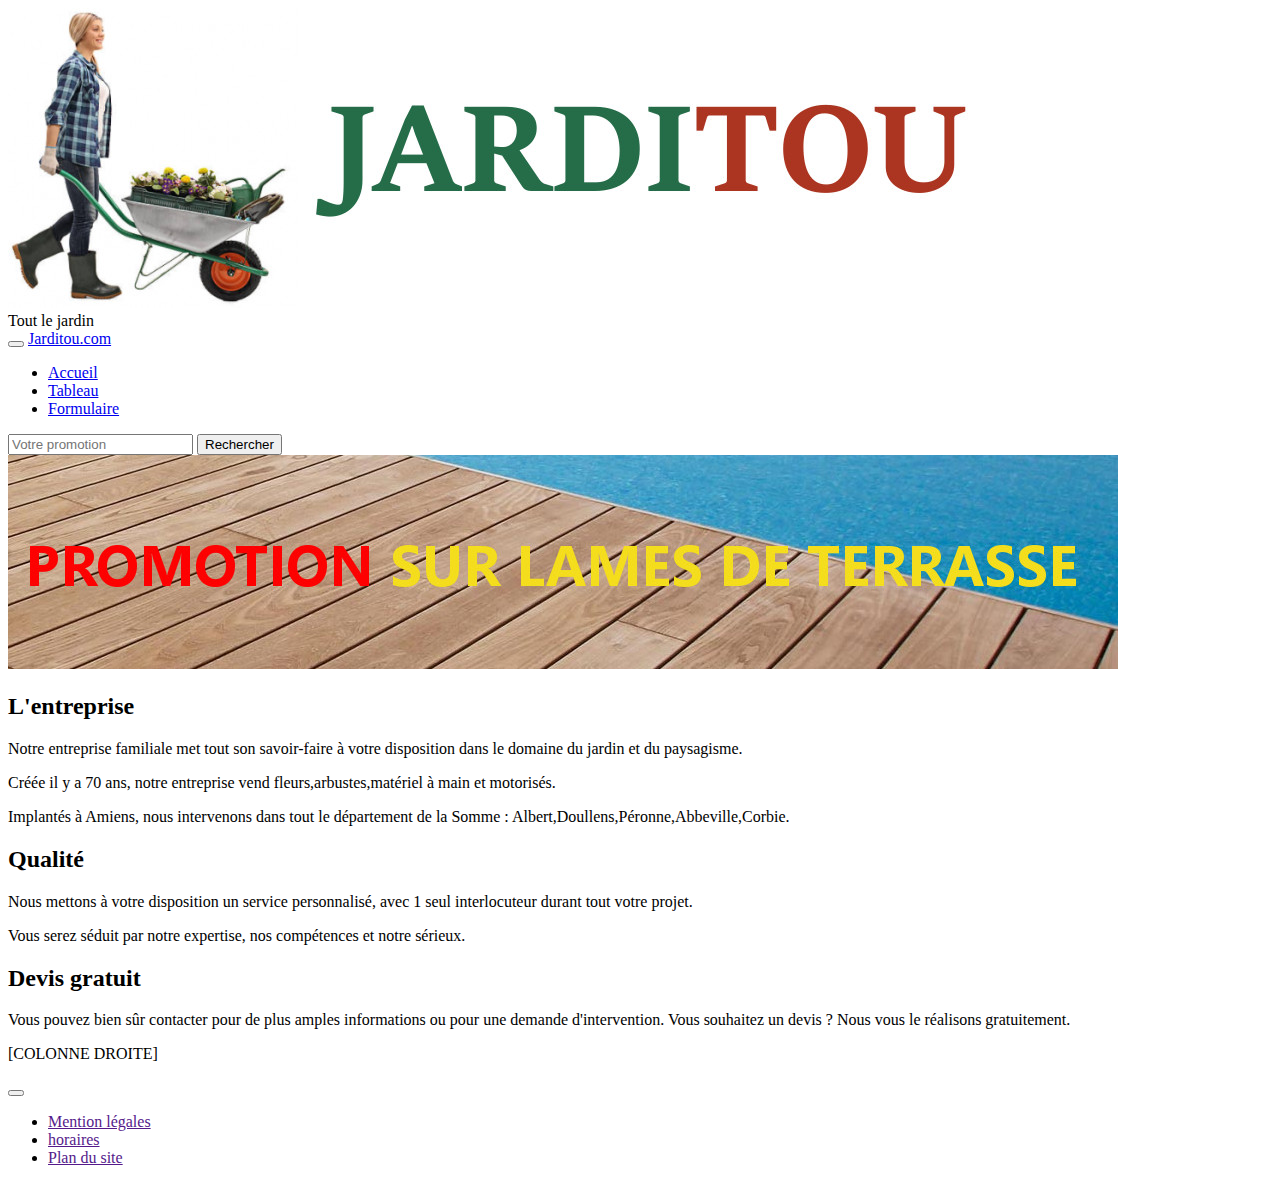
<file: FRONT/STATIQUE/HTML/index.HTML>
<!DOCTYPE html>
<html Lang="fr">

<head>
    <meta charset=utf-8>

    <meta name="viewport" content="width=device-width, initial-scale=1, shrink-to-fit=no">
    <link rel="stylesheet" href="https://cdn.jsdelivr.net/npm/bootstrap@4.6.0/dist/css/bootstrap.min.css"
        integrity="sha384-B0vP5xmATw1+K9KRQjQERJvTumQW0nPEzvF6L/Z6nronJ3oUOFUFpCjEUQouq2+l" crossorigin="anonymous">

    <title>Acceuil</title>
</head>

<body>
    
        <div class="container ">
            <header>
                <div class="row d-none d-md-flex w-100">
                    <img class="col-2 img-fluid" id="logo" src="../IMAGES/jarditou_logo.jpg" alt="Logo Jarditou">
                    <div class="col-10 h2 align-self-center text-right  ">Tout le jardin</div>
                </div>




                <!-- MENU DU SITE-->
                <nav class="navbar navbar-expand-lg navbar-light bg-light">

                    <button class="navbar-toggler" type="button" data-toggle="collapse" data-target="#collapsibleNavbar">
                        <span class="navbar-toggler-icon"></span>
                    </button>
                    <a class="navbar-brand"
                        href="file:///C:/Users/80010-11-02/Documents/Users/80010-11-02/Documents/Nouveau%20dossier/JARDITOUT/FRONT/STATIQUE/HTML/index.HTML">Jarditou.com</a>


                    <div class="collapse navbar-collapse" id="collapsibleNavbar">
                        <ul class="navbar-nav">
                            <li class="nav-item ">
                                <a class="nav-link "
                                    href="file:///C:/Users/80010-11-02/Documents/Users/80010-11-02/Documents/Nouveau%20dossier/JARDITOUT/FRONT/STATIQUE/HTML/index.HTML">Accueil</a>
                            </li>
                            <li class="nav-item ">
                                <a class="nav-link disabled"
                                    href="file:///C:/Users/80010-11-02/Documents/Users/80010-11-02/Documents/Nouveau%20dossier/JARDITOUT/FRONT/STATIQUE/HTML/tableau.html">Tableau</a>
                            </li>
                            <li class="nav-item">
                                <a class="nav-link disabled"
                                    href="file:///C:/Users/80010-11-02/Documents/Users/80010-11-02/Documents/Nouveau%20dossier/JARDITOUT/FRONT/STATIQUE/HTML/Formulaire.html">Formulaire</a>
                            </li>
                        </ul>
                    </div>
                    <form class="d-flex">
                        <input class="form-control mr-sm2" type="Votre promotion" placeholder="Votre promotion">
                        <button class="btn btn-outline-success" type="submit">Rechercher</button>
                    </form>
                </nav>
                <!--IMAGE-->
                
            
            </header>
            <img id="promotion" src="../IMAGES/promotion.jpg" alt="promotion" title="promotion-jarditout">
        </div>
            <div class="container  ">
                <div class="row">
                    <div class="col-xs-12 col-sm-12 col-md-8 col-lg-8 col-xl-8 p-4">
                    <section>
                        <article>
                            <h2> L'entreprise </h2>
                            <p>Notre entreprise familiale met tout son savoir-faire à votre disposition dans le domaine du
                                jardin et du paysagisme.</p>
                            <p>Créée il y a 70 ans, notre entreprise vend fleurs,arbustes,matériel à main et motorisés.</p>
                            <p>Implantés à Amiens, nous intervenons dans tout le département de la Somme :
                                Albert,Doullens,Péronne,Abbeville,Corbie.</p>
                        </article>
                    </section>
                    <section>
                        <article>
                            <h2> Qualité </h2>
                            <p> Nous mettons à votre disposition un service personnalisé, avec 1 seul interlocuteur durant
                                tout
                                votre projet.</p>
                            <p> Vous serez séduit par notre expertise, nos compétences et notre sérieux. </p>
                        </article>
                    </section>
                    <section>
                        <article>
                            <h2> Devis gratuit </h2>
                            <p> Vous pouvez bien sûr contacter pour de plus amples informations ou pour une demande
                                d'intervention. Vous souhaitez un devis ? Nous vous le réalisons gratuitement.</p>
                        </article>
                    </section>
                    </div>
                        <div class="col-xs-12 col-sm-12 col-md-4 col-lg-4 col-xl-4 bg-warning text-center p-0 m-0">
                        <p>[COLONNE DROITE]</p>
                        </div>
                </div>
            </div>
            


            <div class="container w-100 p-2 ">
        
    <footer>
        
            <nav class="navbar navbar-expand-sm bg-dark navbar-dark rounded">
    
                <button class="navbar-toggler" type="button" data-toggle="collapse" data-target="#bouton-footer">
    
                </button>
                <div class="collapse navbar-collapse">
                    <ul class="navbar-nav">
                        <li class="nav-item">
                            <a class="nav-link disabled" href="">Mention légales</a>
                        </li>
                        <li class="nav-item">
                            <a class="nav-link disabled" href="">horaires</a>
                        </li>
                        <li class="nav-item">
                            <a class="nav-link disabled" href="">Plan du site</a>
                        </li>
                    </ul>
                </div>
            
            </nav>
        </div>
    </footer>
    



    
</body>

    <!--java-->
    <script src="https://code.jquery.com/jquery-3.4.1.slim.min.js"
        integrity="sha384-J6qa4849blE2+poT4WnyKhv5vZF5SrPo0iEjwBvKU7imGFAV0wwj1yYfoRSJoZ+n"
        crossorigin="anonymous"></script>
    <script src="https://cdn.jsdelivr.net/npm/popper.js@1.16.0/dist/umd/popper.min.js"
        integrity="sha384-Q6E9RHvbIyZFJoft+2mJbHaEWldlvI9IOYy5n3zV9zzTtmI3UksdQRVvoxMfooAo"
        crossorigin="anonymous"></script>
    <script src="https://stackpath.bootstrapcdn.com/bootstrap/4.4.1/js/bootstrap.min.js"
        integrity="sha384-wfSDF2E50Y2D1uUdj0O3uMBJnjuUD4Ih7YwaYd1iqfktj0Uod8GCExl3Og8ifwB6"
        crossorigin="anonymous"></script>
    </div>



</html>
</file>
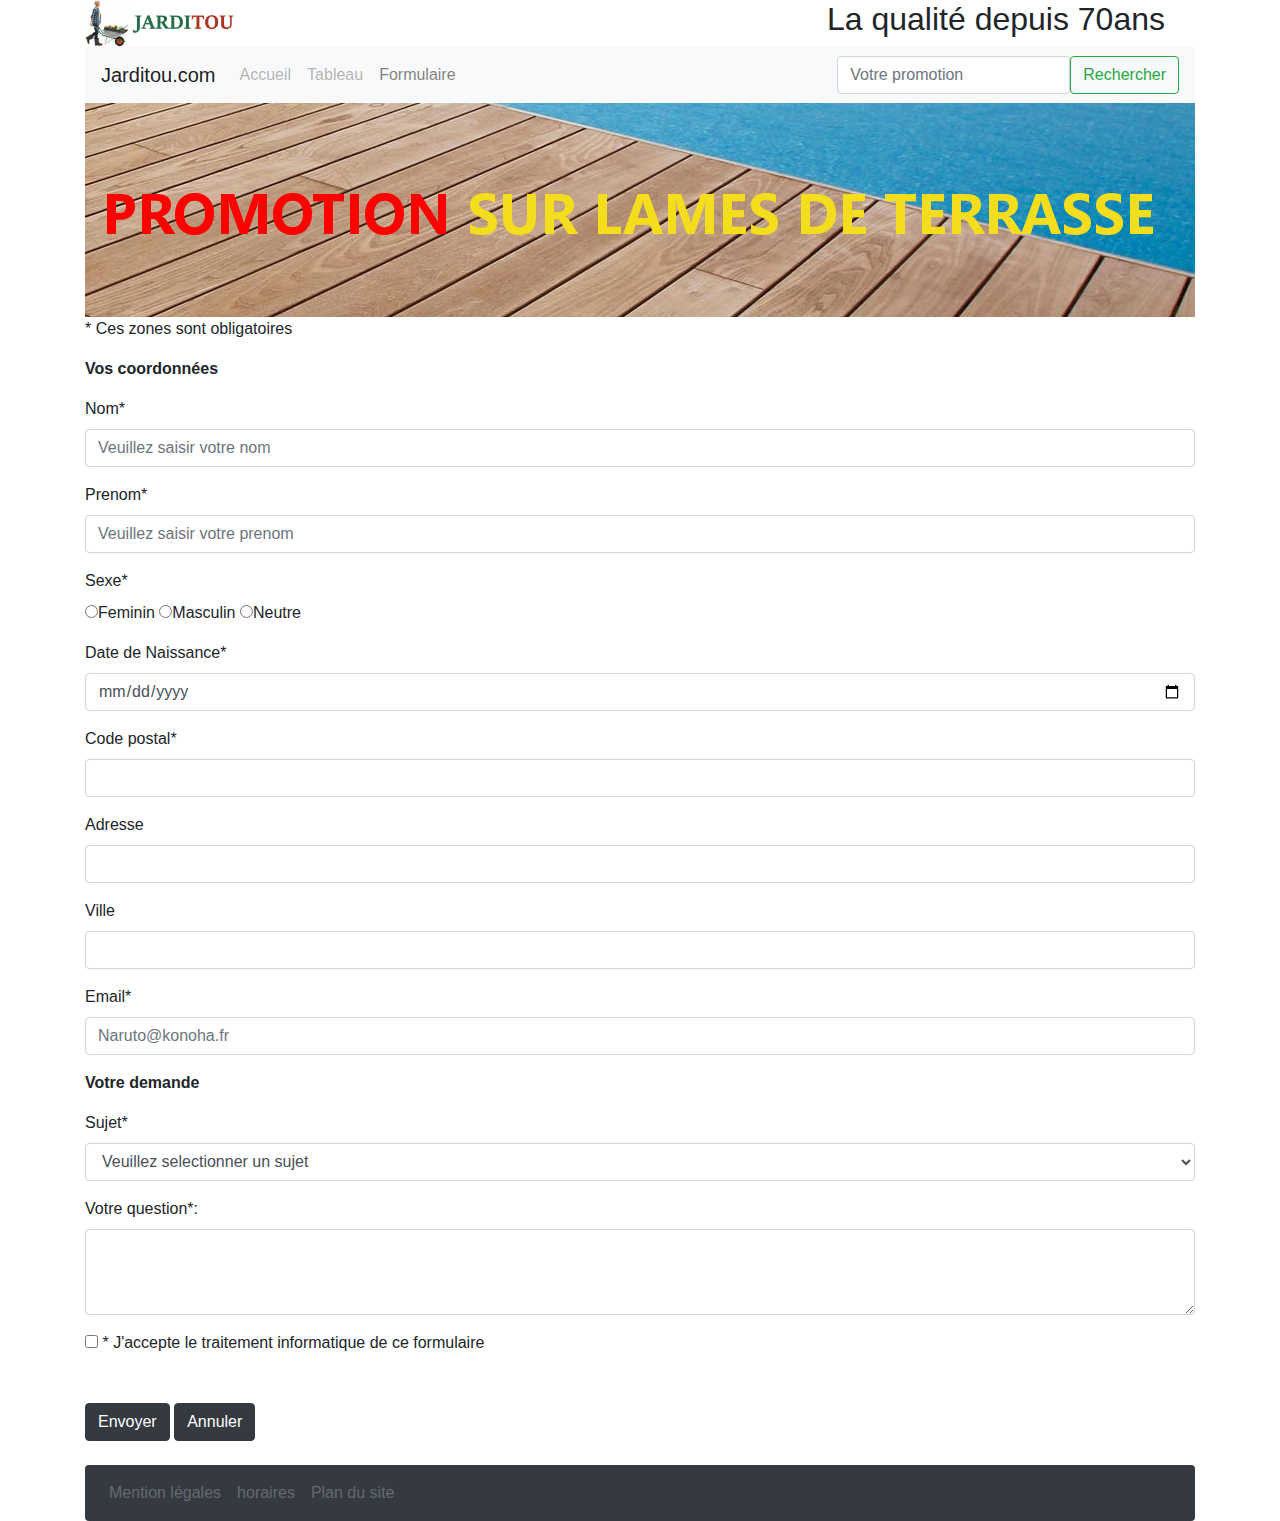
<file: FRONT/STATIQUE/HTML/formulaire.html>
<!DOCTYPE html>

<html Lang="fr">

    <head>
        <meta charset=utf-8>
        <meta http-equiv="X-UA-Compatible" content="IE=edge">
        <meta name="viewport" content="width=device-width, initial-scale=1, shrink-to-fit=no">
        <link rel="stylesheet" href="https://stackpath.bootstrapcdn.com/bootstrap/4.4.1/css/bootstrap.min.css"
        integrity="sha384-Vkoo8x4CGsO3+Hhxv8T/Q5PaXtkKtu6ug5TOeNV6gBiFeWPGFN9MuhOf23Q9Ifjh" crossorigin="anonymous">

        <title>Formulaire</title>
    </head>

        <div class="container">
            <header>
                    <div class="row d-none d-md-flex w-100">
                     <img class="col-2 img-fluid" id="logo" src="../IMAGES/jarditou_logo.jpg"  alt="Logo Jarditou">
                        <div class="col-10 h2 align-self-center text-right">La qualité depuis 70ans</div>
                    </div>

                <!-- MENU DU SITE-->
                <nav class="navbar navbar-expand-lg navbar-light bg-light">

                    <button class="navbar-toggler" type="button" data-toggle="collapse" data-target="#collapsibleNavbar">
                        <span class="navbar-toggler-icon"></span>
                    </button>
                    <a class="navbar-brand"
                        href="file:///C:/Users/80010-11-02/Documents/Users/80010-11-02/Documents/Nouveau%20dossier/JARDITOUT/FRONT/STATIQUE/HTML/index.HTML">Jarditou.com</a>


                    <div class="collapse navbar-collapse" id="collapsibleNavbar">
                        <ul class="navbar-nav">
                            <li class="nav-item ">
                                <a class="nav-link disabled"
                                href="file:///C:/Users/80010-11-02/Documents/Users/80010-11-02/Documents/Nouveau%20dossier/JARDITOUT/INDEX.HTML">Accueil</a>
                            </li>
                            <li class="nav-item ">
                                <a class="nav-link disabled"
                                href="file:///C:/Users/80010-11-02/Documents/Users/80010-11-02/Documents/Nouveau%20dossier/JARDITOUT/FRONT/STATIQUE/HTML/tableau.html">Tableau</a>
                            </li>
                            <li class="nav-item">
                                <a class="nav-link"
                                href="file:///C:/Users/80010-11-02/Documents/Users/80010-11-02/Documents/Nouveau%20dossier/JARDITOUT/FRONT/STATIQUE/HTML/Formulaire.html">Formulaire</a>
                            </li>
                        </ul>
                    </div>
                    <form class="d-flex">
                        <input class="form-control mr-sm2" type="Votre promotion" placeholder="Votre promotion">
                        <button class="btn btn-outline-success" type="submit">Rechercher</button>
                    </form>
                </nav>
                    <img id="promotion" src="../IMAGES/promotion.jpg" alt="promotion" title="promotion-Jarditout">
            </header>

            <!--Contenue principal-->
            <form>
                <tr>
                    <p> * Ces zones sont obligatoires<p>
                    <!--Formulaire -->
                    <!--on utilise fieldset pour les différentes zones de formulaire -->
                        
                    <p class="font-weight-bold">Vos coordonnées</p>
                        <div class="form-group">

                            <label for="Nom">Nom*</label>
                            <input type="text" class="form-control" name="Nom" id="Nom" placeholder="Veuillez saisir votre nom">
                            <p id="erreurNom" class="Erreur"></p>
                        </div>

                        <div class="form-group">
                            <label for="Prenom">Prenom*</label>
                            <input type="text" class="form-control" name="Prenom" id="Prenom"
                            placeholder="Veuillez saisir votre prenom">
                            <p id="erreurPrenom" class="Erreur"></p>
                        </div>

                        <div class="form-group" id="Sexe">
                            <label for="Sexe">Sexe*</label>
                            <br>
                            <input type="radio" value="Feminin">Feminin</input>
                            <input type="radio" value="Masuclin">Masculin</input>
                            <input type="radio" value="Neutre">Neutre</input>
                            <p id="erreurSexe" class="Erreur"></p>
                        </div>

                        <div class="form-group">
                            <label for="Date de Naissance">Date de Naissance*</label>
                            <input type="Date" name="Date" class="form-control" id="Date" placeholder="jj/mm/aaaa">
                            <p id="erreurDate" class="Erreur"></p>
                        </div>

                        <div class="form-group">
                            <label for="Code postal">Code postal*</label>
                            <input type="text" class="form-control" name="Code postal" id="Code postal">
                            <p id="erreurCode postal" class="Erreur"></p>
                        </div>

                        <div class="form-group">
                            <label for="Adresse">Adresse</label>
                            <input type="text" class="form-control" name="Adresse" id="Code postal">
                            <p id="erreurAdresse" class="Erreur"></p>
                        </div>

                        <div class="form-group">
                            <label for="Ville">Ville</label>
                            <input type="text" class="form-control" name="Ville" id="Ville">
                            <p id="erreurVille" class="Erreur"></p>
                        </div>

                        <div class="form-group">
                            <label for="votre email">Email*</label>
                            <input type="email" class="form-control" id="Email" placeholder="Naruto@konoha.fr" required >
                            <p id="erreurEmail" class="Erreur"></p>
                        </div>
                        
                        <!--Demande d information -->
                            <p class="font-weight-bold">Votre demande</p>

                    <fieldset>
                        <!--Exemple de liste déroulante-->

                        <div class="form-group">
                            <label for="Sujet">Sujet*</label>
                            <select class="form-control" id="Sujet">
                            <option>Veuillez selectionner un sujet</option>
                            </select>
                            <p id="erreurSujet" class="Erreur"></p>
                        </div>

                        <div class="form-group">
                            <label for="Votre question">Votre question*: </label>
                            <textarea class="form-control" id="Question" rows="3"></textarea>
                            <p id="erreurQuestion" class="Erreur"></p>
                        </div>
                   
                
                    </fieldset>
                    
                    <input id="Accepte" type="checkbox">
                    <label for="Accepte">* J'accepte le traitement informatique de ce formulaire</label>
                    <p id="erreurAccepte" class="Erreur"></p>
                    <br>
                            
                    <button type="submit" class="btn btn-dark">Envoyer</button>
                    <button type="reset" class="btn btn-dark">Annuler</button>
                            
            
            </form>
            <br>

        </div>   
            
    
            
        <footer>
            <div class="container w-100">
                <nav class="navbar navbar-expand-sm bg-dark navbar-dark rounded">
                
                    <button class="navbar-toggler" type="button" data-toggle="collapse" data-target="#bouton-footer">
                   </button>
                   

                    <div class="collapse navbar-collapse">
                        <ul class="navbar-nav">
                            <li class="nav-item">
                            <a class="nav-link disabled" href="">Mention légales</a>
                            </li>
                            <li class="nav-item">
                            <a class="nav-link disabled" href="">horaires</a>
                            </li>
                            <li class="nav-item">
                            <a class="nav-link disabled" href="">Plan du site</a>
                            </li>
                        </ul>
                    </div>
                </nav>
            </div>         
        </footer>

        <!--Javascript-->

        <script src="https://code.jquery.com/jquery-3.5.1.slim.min.js"
        integrity="sha384-DfXdz2htPH0lsSSs5nCTpuj/zy4C+OGpamoFVy38MVBnE+IbbVYUew+OrCXaRkfj"
        crossorigin="anonymous"></script>
    <script src="https://cdn.jsdelivr.net/npm/popper.js@1.16.1/dist/umd/popper.min.js"
        integrity="sha384-9/reFTGAW83EW2RDu2S0VKaIzap3H66lZH81PoYlFhbGU+6BZp6G7niu735Sk7lN"
        crossorigin="anonymous"></script>
    <script src="https://cdn.jsdelivr.net/npm/bootstrap@4.6.0/dist/js/bootstrap.min.js"
        integrity="sha384-+YQ4JLhjyBLPDQt//I+STsc9iw4uQqACwlvpslubQzn4u2UU2UFM80nGisd026JF"
        crossorigin="anonymous"></script>

        <script src="file:///C:/Users/33767/Desktop/JARDITOUT/FRONT/DYNAMIQUE/formulaire%20exercices%205.js"><script>
    
</body>

</html>
</file>
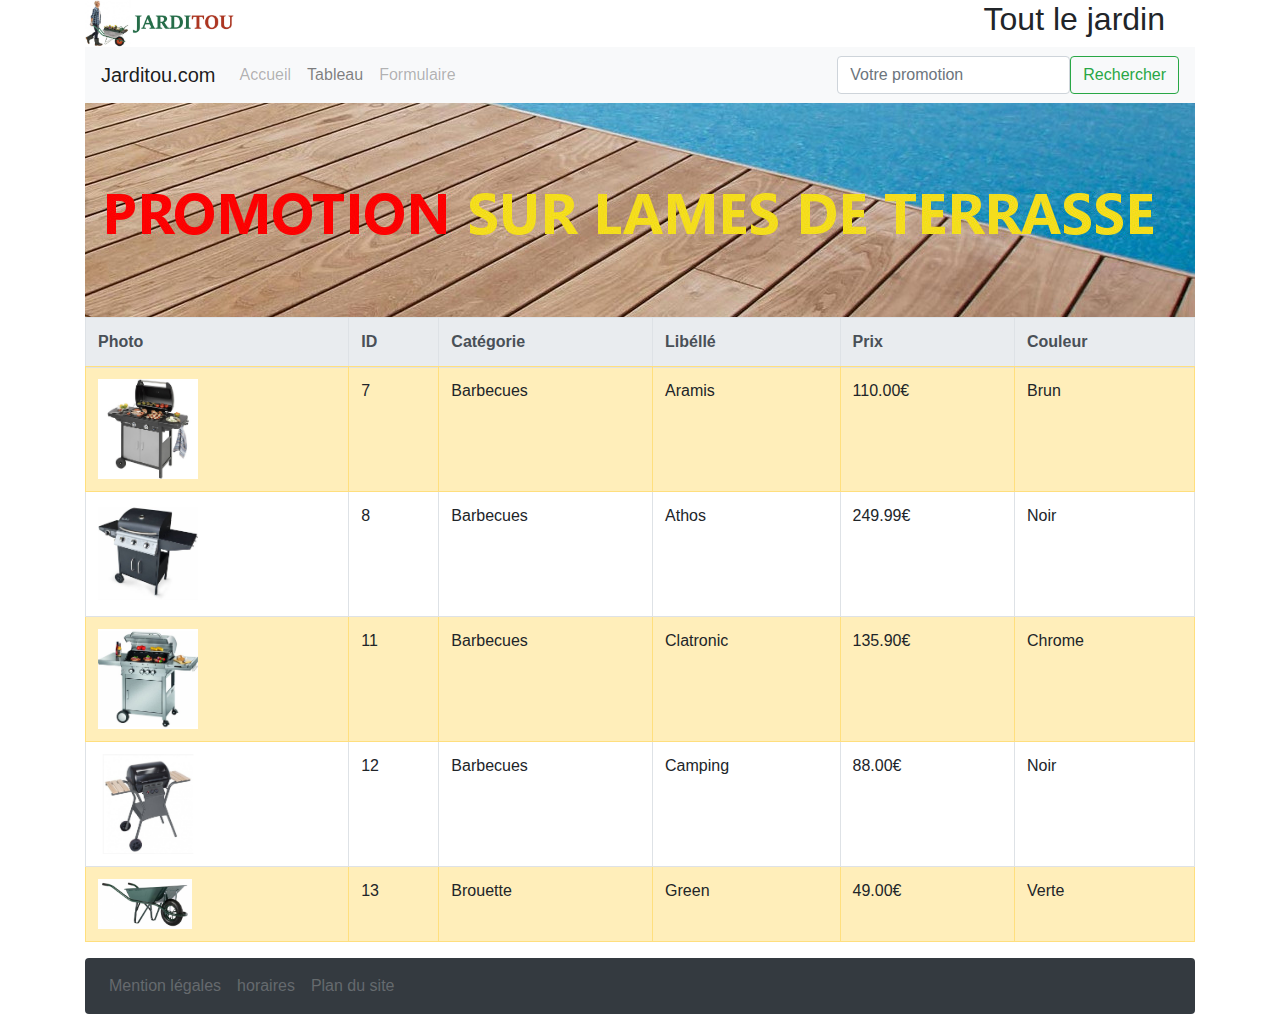
<file: FRONT/STATIQUE/HTML/tableau.HTML>
<!DOCTYPE html>
<html Lang="fr">

<head>
    <meta charset=utf-8>
    <meta name="viewport" content="width=device-width, initial-scale=1, shrink-to-fit=no">
    <link rel="stylesheet" href="https://stackpath.bootstrapcdn.com/bootstrap/4.4.1/css/bootstrap.min.css"
        integrity="sha384-Vkoo8x4CGsO3+Hhxv8T/Q5PaXtkKtu6ug5TOeNV6gBiFeWPGFN9MuhOf23Q9Ifjh" crossorigin="anonymous">
    <title>Tableau</title>
</head>

<body>
    <div class="container ">
        <header>
            <div class="row d-none d-md-flex w-100">
                <img class="col-2 img-fluid"id="logo" src="../IMAGES/jarditou_logo.jpg"  alt="Logo Jarditou">
                <div class="col-10 h2 align-self-center text-right  ">Tout le jardin</div>
            </div>
            <nav class="navbar navbar-expand-lg navbar-light bg-light">

                <button class="navbar-toggler" type="button" data-toggle="collapse" data-target="#collapsibleNavbar">
                    <span class="navbar-toggler-icon"></span>
                </button>
                <a class="navbar-brand"
                    href="file:///C:/Users/80010-11-02/Documents/Users/80010-11-02/Documents/Nouveau%20dossier/JARDITOUT/FRONT/STATIQUE/HTML/index.HTML">Jarditou.com</a>


                <div class="collapse navbar-collapse" id="collapsibleNavbar">
                    <ul class="navbar-nav">
                        <li class="nav-item">
                            <a class="nav-link disabled"
                                href="file:///C:/Users/80010-11-02/Documents/Users/80010-11-02/Documents/Nouveau%20dossier/JARDITOUT/INDEX.HTML">Accueil</a>
                        </li>
                        <li class="nav-item ">
                            <a class="nav-link "
                                href="file:///C:/Users/80010-11-02/Documents/Users/80010-11-02/Documents/Nouveau%20dossier/JARDITOUT/FRONT/STATIQUE/HTML/tableau.html">Tableau</a>
                        </li>
                        <li class="nav-item">
                            <a class="nav-link disabled"
                                href="file:///C:/Users/80010-11-02/Documents/Users/80010-11-02/Documents/Nouveau%20dossier/JARDITOUT/FRONT/STATIQUE/HTML/Formulaire.html">Formulaire</a>
                        </li>
                    </ul>
                </div>
                <form class="d-flex">
                    <input class="form-control mr-sm2" type="Votre promotion" placeholder="Votre promotion">
                    <button class="btn btn-outline-success" type="submit">Rechercher</button>
                </form>


            </nav>
        </header>

        <!--IMAGE-->
        <img id="promotion" src="../IMAGES/promotion.jpg" alt="promotion" title="promotion-Jarditout">

        <!--MISE EN PLACE -->
        <table class="table table-striped table-bordered">
            <tbody>
                <thead class="thead-light">
                    <th>Photo</th>
                    <th>ID</th>
                    <th>Catégorie</th>
                    <th>Libéllé</th>
                    <th>Prix</th>
                    <th>Couleur</th>
                    <tr>
                </thead>


                <tr class="table-warning">
                    <td><img src="../IMAGES/7.jpg" height="100" alt="barbecues armais"></td>
                    <td>7</td>
                    <td>Barbecues</td>
                    <td>Aramis</td>
                    <td>110.00€</td>
                    <td>Brun</td>
                </tr>


                <tr>
                    <td><img src="../IMAGES/8.jpg" height="100" alt="barbecues athos"></td>
                    <td>8</td>
                    <td>Barbecues</td>
                    <td>Athos</td>
                    <td>249.99€</td>
                    <td>Noir</td>
                </tr>


                <tr class="table-warning">
                    <td><img src="../IMAGES/11.jpg" height="100" alt="barbecues clatronic"></td>
                    <td>11</td>
                    <td>Barbecues</td>
                    <td>Clatronic</td>
                    <td>135.90€</td>
                    <td>Chrome</td>
                </tr>


                <tr>
                    <td><img src="../IMAGES/12.jpg" height="100" alt="barbecues camping"></td>
                    <td>12</td>
                    <td>Barbecues</td>
                    <td>Camping</td>
                    <td>88.00€</td>
                    <td>Noir</td>
                </tr>

                <tr class="table-warning">
                    <td><img src="../IMAGES/13.jpg" height="50" alt="brouette"></td>
                    <td>13</td>
                    <td>Brouette</td>
                    <td>Green</td>
                    <td>49.00€</td>
                    <td>Verte</td>
                
            </tbody>
        </table>

         
        <footer>
            <nav class="navbar navbar-expand-sm bg-dark navbar-dark rounded">
                
                <button class="navbar-toggler" type="button" data-toggle="collapse" data-target="#bouton-footer">
                  
                </button>
                <div class="collapse navbar-collapse">
                  <ul class="navbar-nav">
                    <li class="nav-item">
                      <a class="nav-link disabled" href="">Mention légales</a>
                    </li>
                    <li class="nav-item">
                      <a class="nav-link disabled" href="">horaires</a>
                    </li>
                    <li class="nav-item">
                      <a class="nav-link disabled" href="">Plan du site</a>
                    </li>
                  </ul>
                </div>
            </nav>
        </footer>
</body>

</html>
</file>
